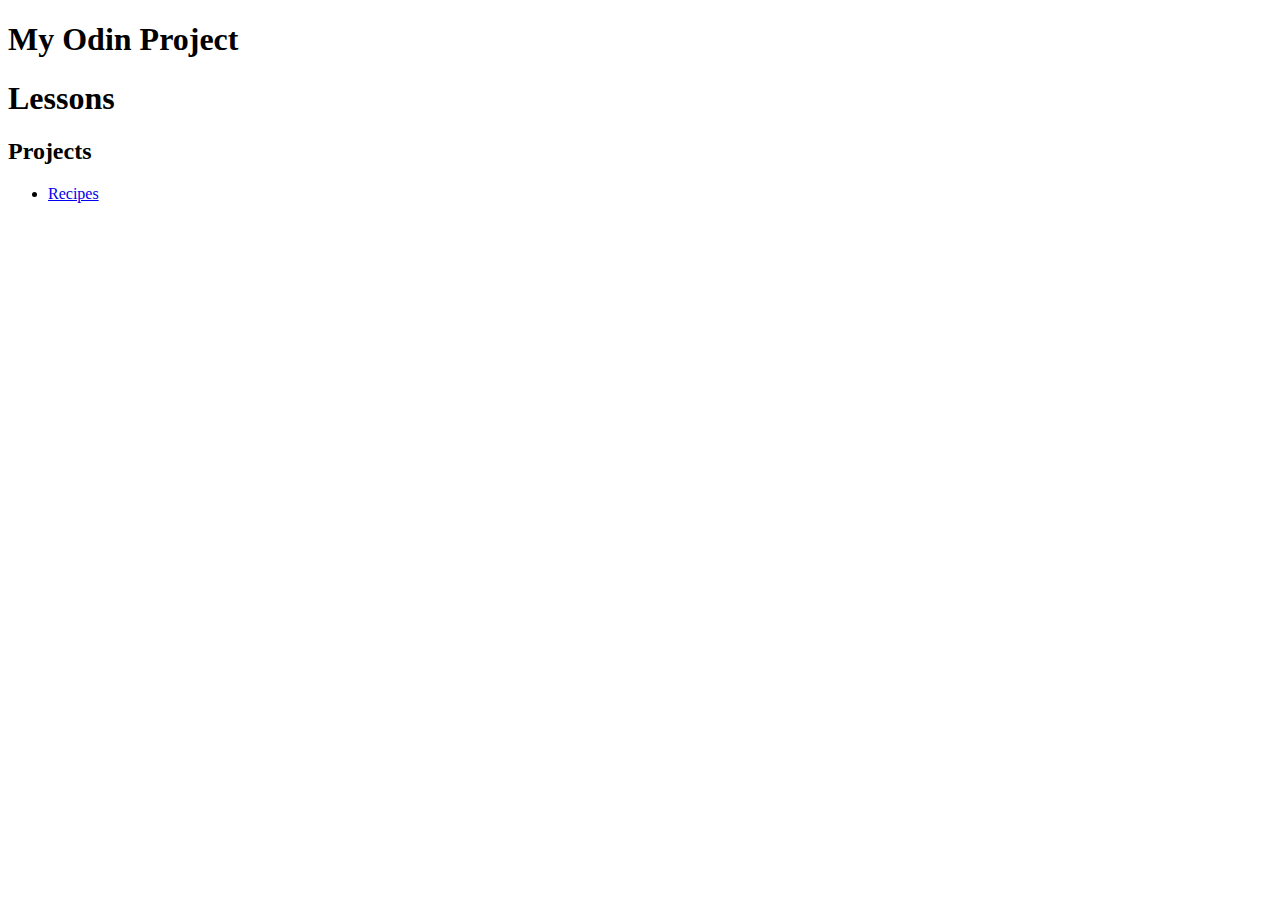
<file: index.html>
<!DOCTYPE html>
<html lang="en">
    <head>
        <meta charset="utf-8">
        <title>My Odin Project</title>
    </head>

    <body>
        <h1>My Odin Project</h1>
        
        <h1>Lessons</h1>

        <h2>Projects</h2>
        <ul>
            <li><a href="foundations/projects/recipes/index.html">Recipes</a></li>
        </ul>
    </body>
</html>
</file>
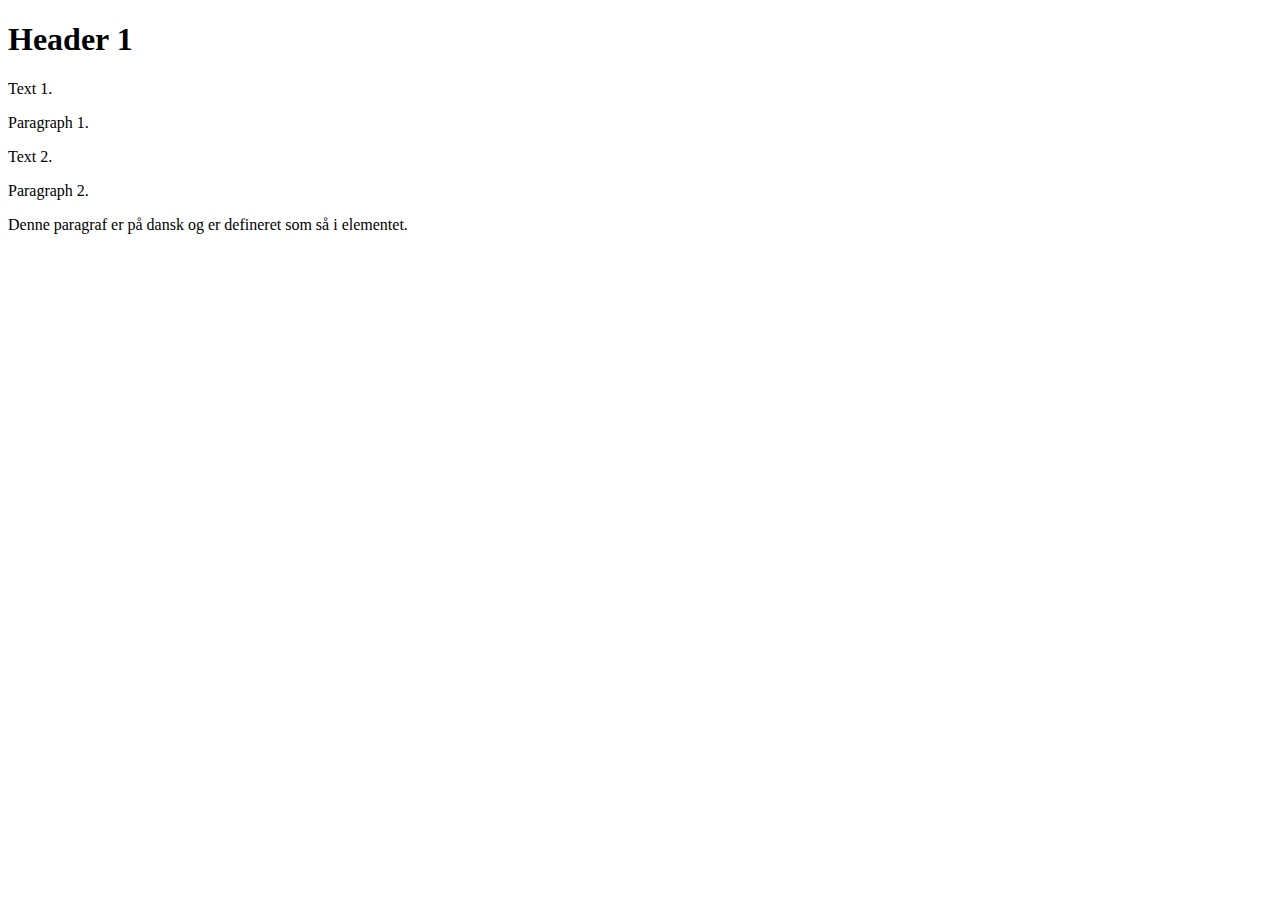
<file: foundations/lessons/html-boilerplate/index.html>
<!DOCTYPE html>
<html lang="en">

    <head>
        <meta charset="utf-8">
        <title>Title oooooo</title>
    </head>

    <body>
        <h1>Header 1</h1>
        Text 1.
        <p>Paragraph 1.</p>
        Text 2.
        <p>Paragraph 2.</p>
        <p lang="da">Denne paragraf er på dansk og er defineret som så i elementet.</p>
    </body>

</html>
</file>
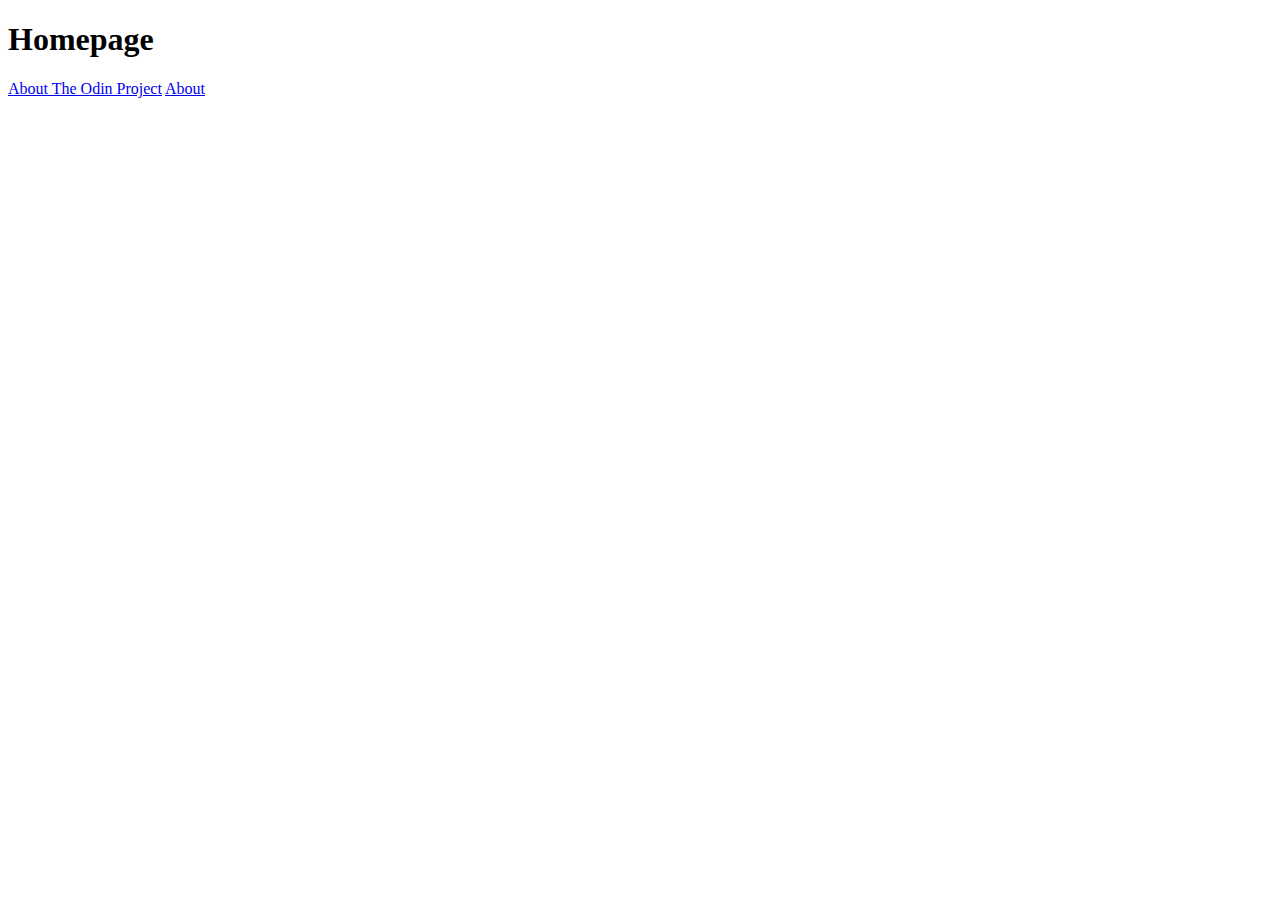
<file: foundations/lessons/links-and-images/index.html>
<!DOCTYPE html>
<html>

    <head>
        <meta charset="utf-8">
        <title>Links and Images</title>
    </head>

    <body>

        <h1>Homepage</h1>
        <a href="https://www.theodinproject.com/about" target="_blank" rel="noopener noreferrer">About The Odin Project</a>
        
        <a href="./pages/about.html">About</a>
    </body>

</html>
</file>
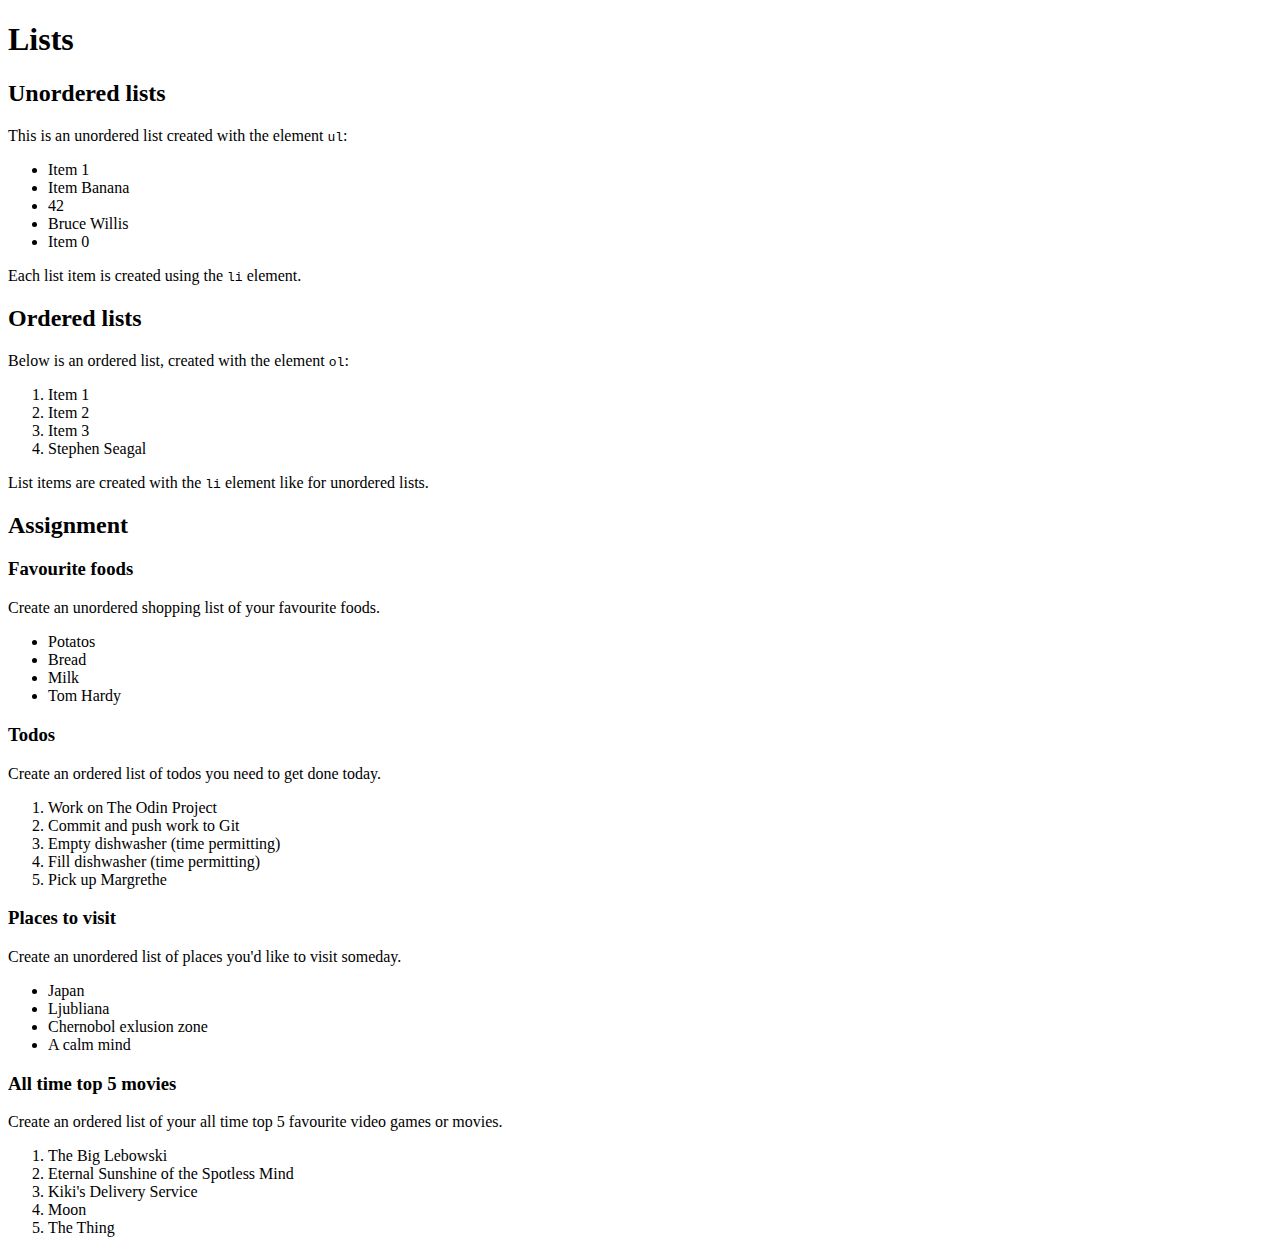
<file: foundations/lessons/lists/index.html>
<!DOCTYPE html>
<html lang="en">

    <head>
        <meta charset = "utf-8">
        <title>Lists</title>
    </head>

    <body>
        <h1>Lists</h1>

        <h2>Unordered lists</h2>
        <p>This is an unordered list created with the element <code>ul</code>:
        <ul>
            <li>Item 1</li>
            <li>Item Banana</li>
            <li>42</li>
            <li>Bruce Willis</li>
            <li>Item 0</li>
        </ul>
        Each list item is created using the <code>li</code> element.</p>
        
        <h2>Ordered lists</h2>
        Below is an ordered list, created with the element <code>ol</code>:
        <ol>
            <li>Item 1</li>
            <li>Item 2</li>
            <li>Item 3</li>
            <li>Stephen Seagal</li>
        </ol>
        List items are created with the <code>li</code> element like for unordered lists.

        <h2>Assignment</h2>

        <h3>Favourite foods</h3>
        Create an unordered shopping list of your favourite foods.
        <ul>
            <li>Potatos</li>
            <li>Bread</li>
            <li>Milk</li>
            <li>Tom Hardy</li>
        </ul>

        <h3>Todos</h3>
        Create an ordered list of todos you need to get done today.
        <ol>
            <li>Work on The Odin Project</li>
            <li>Commit and push work to Git</li>
            <li>Empty dishwasher (time permitting)</li>
            <li>Fill dishwasher (time permitting)</li>
            <li>Pick up Margrethe</li>
        </ol>

        <h3>Places to visit</h3>
        Create an unordered list of places you'd like to visit someday.
        <ul>
            <li>Japan</li>
            <li>Ljubliana</li>
            <li>Chernobol exlusion zone</li>
            <li>A calm mind</li>
        </ul>

        <h3>All time top 5 movies</h3>
        Create an ordered list of your all time top 5 favourite video games or movies.
        <ol>
            <li>The Big Lebowski</li>
            <li>Eternal Sunshine of the Spotless Mind</li>
            <li>Kiki's Delivery Service</li>
            <li>Moon</li>
            <li>The Thing</li>
        </ol>

    </body>

</html>
</file>
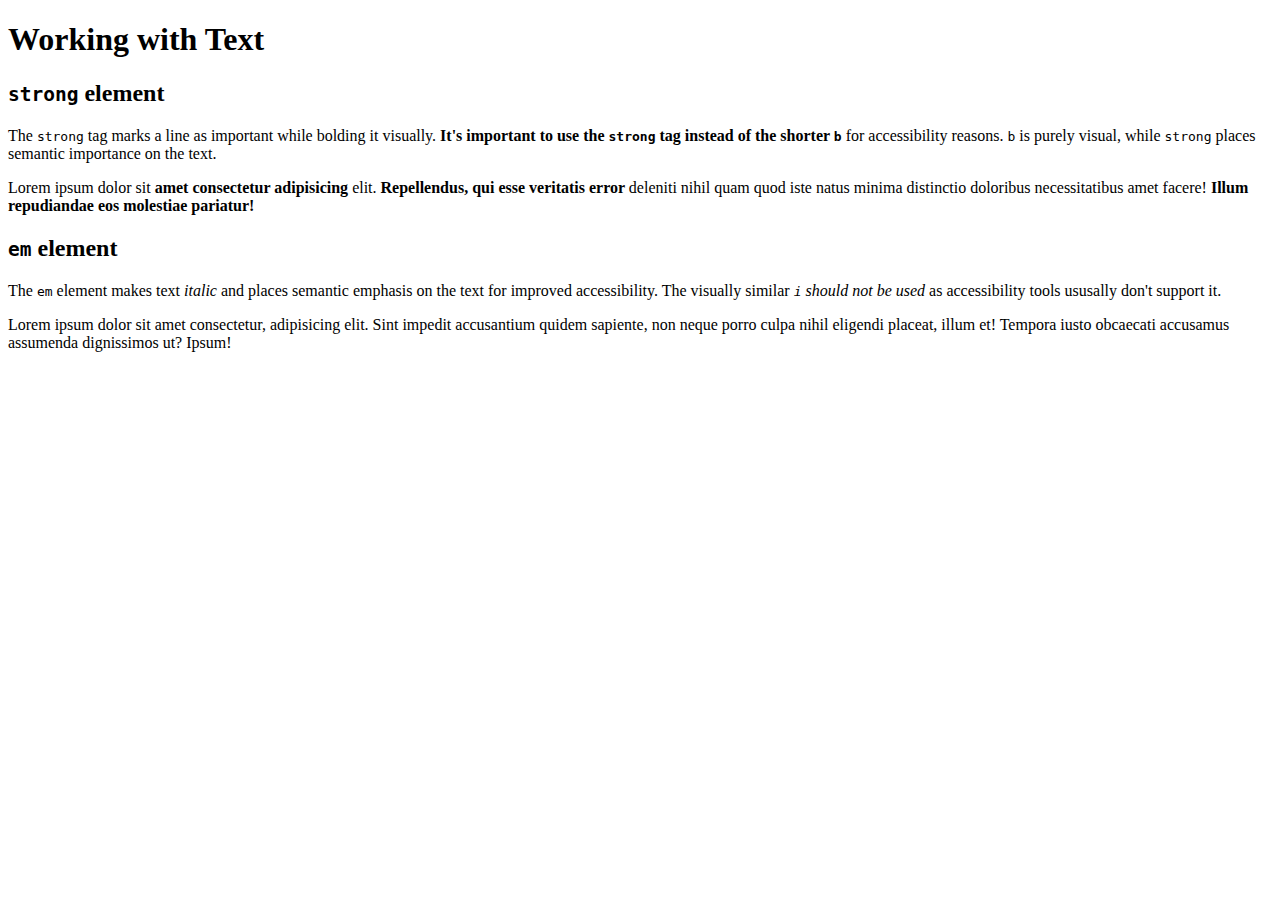
<file: foundations/lessons/working-with-text/index.html>
<!DOCTYPE html>
<html lang="en">


    <head>

        <meta charset="utf-8">
        <title>Working with text</title>

    </head>


    <body>

        <h1>Working with Text</h1>
        <!--Add lorem ipsum easily in VSCode by typing lorem and pressing enter-->
        
        <h2><code>strong</code> element</h2>
        <!--
        This section is all about the <strong></strong> element.
        The <strong> element bolds text visually, but also highlights text as being important.
            The latter is especially important for accessibility reasons, as it can affect tools like text-to-speech apps.
            I don't understand why VSC chooses to indent the comment like this.
        -->
        <p>
            The <code>strong</code> tag marks a line as important while bolding it visually.
            <strong>It's important to use the <code>strong</code> tag instead of the shorter <code>b</code></strong> for accessibility reasons. 
            <code>b</code> is purely visual, while <code>strong</code> places semantic importance on the text.
        </p>
        <p>
            Lorem ipsum dolor sit <strong>amet consectetur adipisicing</strong> elit. 
            <strong>Repellendus, qui esse veritatis error </strong>deleniti nihil quam quod iste natus minima distinctio doloribus necessitatibus amet facere! 
            <strong>Illum repudiandae eos molestiae pariatur!</strong>
        </p>

        <h2><code>em</code> element</h2>

        <p>
            The <code>em</code> element makes text <em>italic</em> and places semantic emphasis on the text for improved accessibility.
            The visually similar <em><code>i</code> should not be used</em> as accessibility tools ususally don't support it.
        </p>

        <p>
            Lorem ipsum dolor sit amet consectetur, adipisicing elit. 
        Sint impedit accusantium quidem sapiente, non neque porro culpa nihil eligendi placeat, illum et! 
        Tempora iusto obcaecati accusamus assumenda dignissimos ut? Ipsum!
        </p>

        
    </body>


</html>
</file>
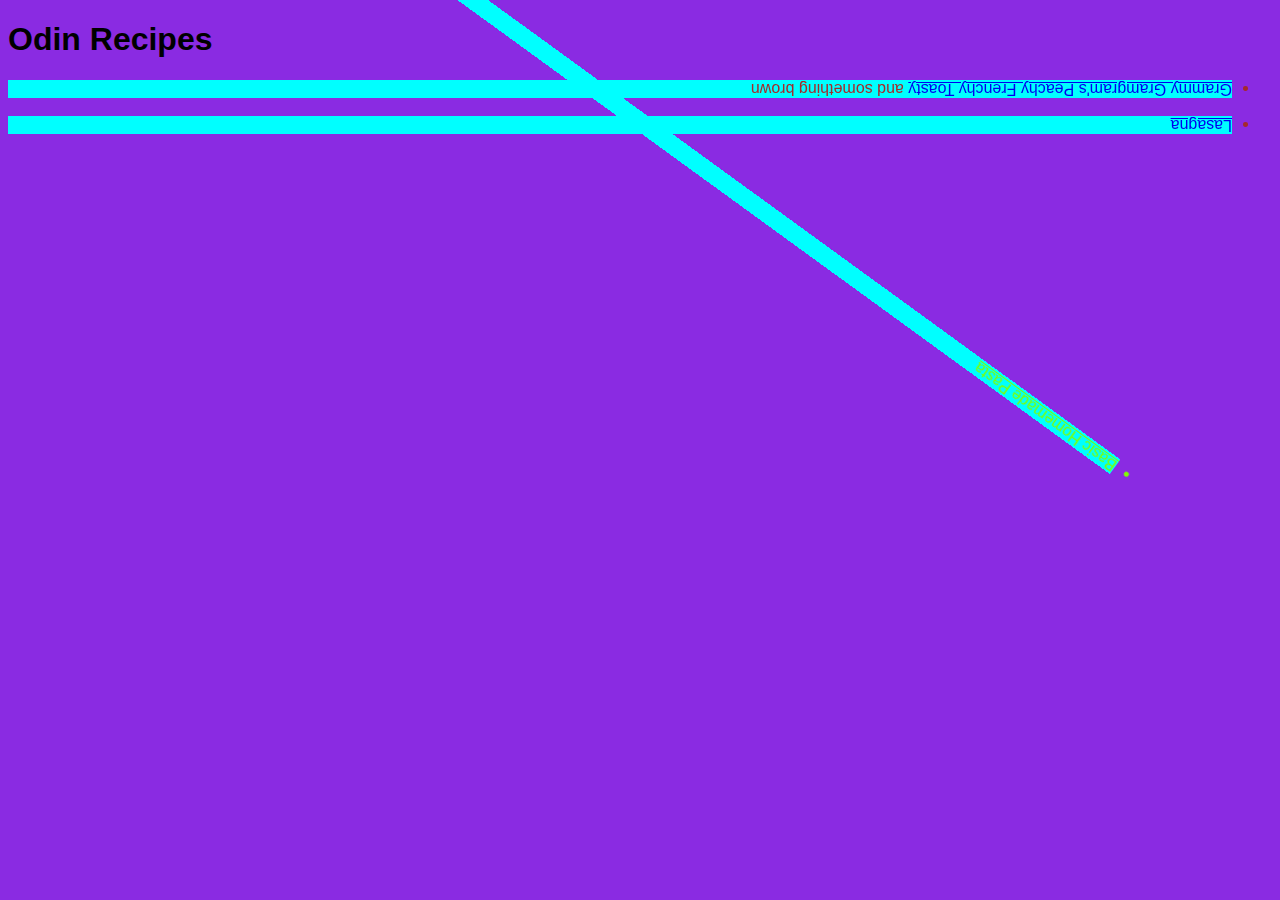
<file: foundations/projects/recipes/index.html>
<!DOCTYPE html>
<html lang="en">
    <head>
        <meta charset="utf-8">
        <link rel="stylesheet" href="style.css">
        <title>Recipes</title>
    </head>
    
    <body>
        <h1>Odin Recipes</h1>
        <ul>
        <li><a href="recipes/lasagna.html">Lasagna</a></li>
        <li id="lol"><a id="lol" href="recipes/basic-pasta.html">Basic Homemade Pasta</a></li>
        <li><a href="recipes/french-toast.html">Grammy Gramgram's Peachy Frenchy Toasty</a> and something brown</li>
        </ul>
    </body>
</html>
</file>
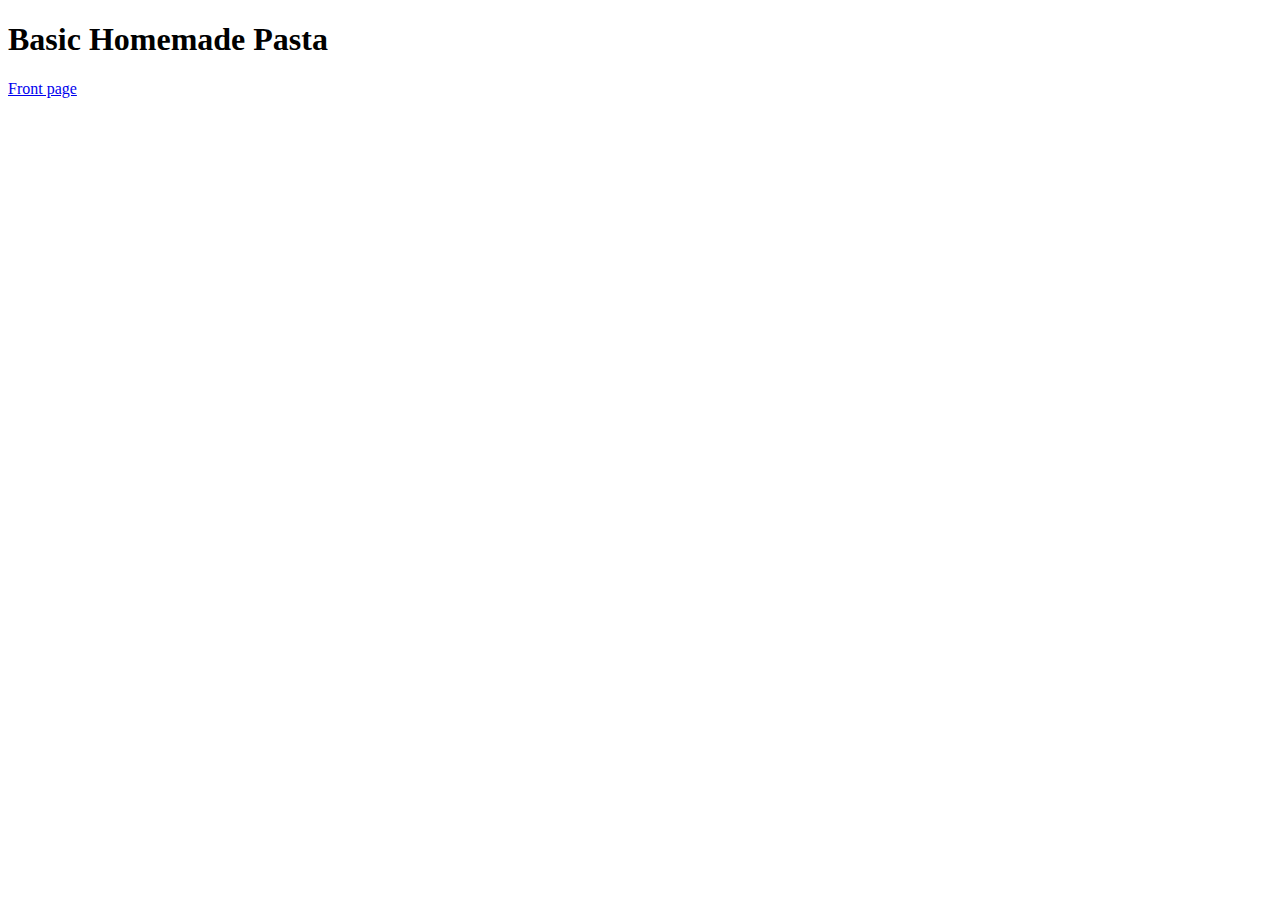
<file: foundations/projects/recipes/recipes/basic-pasta.html>
<!DOCTYPE html>
<html lang="en">
    
    <head>
        <meta charset="utf-8">
        <title>Basic Homemade Pasta</title>
    </head>

    <body>
        <h1>Basic Homemade Pasta</h1>

        <a href="../index.html">Front page</a>
    </body>
</html>
</file>
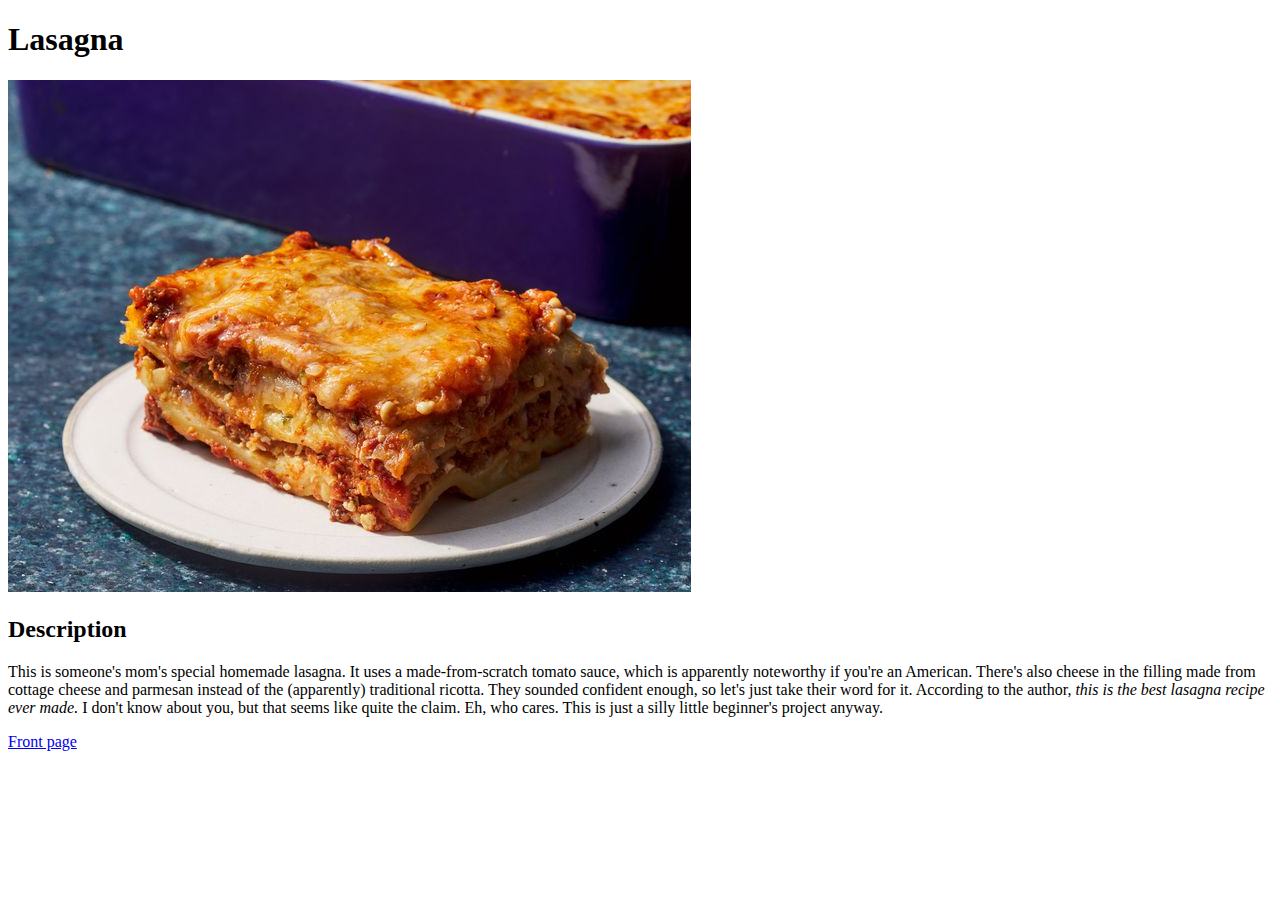
<file: foundations/projects/recipes/recipes/lasagna.html>
<!DOCTYPE html>
<html>
    <head lang="en">
        <meta charset="utf-8">
        <title>Lasagna</title>
    </head>
    <body>
        <h1>Lasagna</h1>
        
        <img src="../images/lasagna.jpg" 
            alt="Photo of a homemade lasagna on a white plate with a blue background."
        >
        <h2>Description</h2>
        
        <p>This is someone's mom's special homemade lasagna. 
            It uses a made-from-scratch tomato sauce, which is apparently noteworthy if you're an American.
            There's also cheese in the filling made from cottage cheese and parmesan instead of the (apparently) traditional ricotta.
            They sounded confident enough, so let's just take their word for it.
            According to the author, <em>this is the best lasagna recipe ever made.</em>
            I don't know about you, but that seems like quite the claim. Eh, who cares. This is just a silly little beginner's project anyway.
        </p>
        
        <a href="../index.html">Front page</a>
    </body>
</html>
</file>
<file: foundations/projects/recipes/style.css>
body {
    font-family: Verdana, Geneva, Tahoma, sans-serif;
    background-color: blueviolet;
}

li {
    background-color: aqua;
    color: brown;
}

ul {
    rotate: 180deg;
}

#lol {
    rotate: 36deg;
    color: chartreuse;
}
</file>
